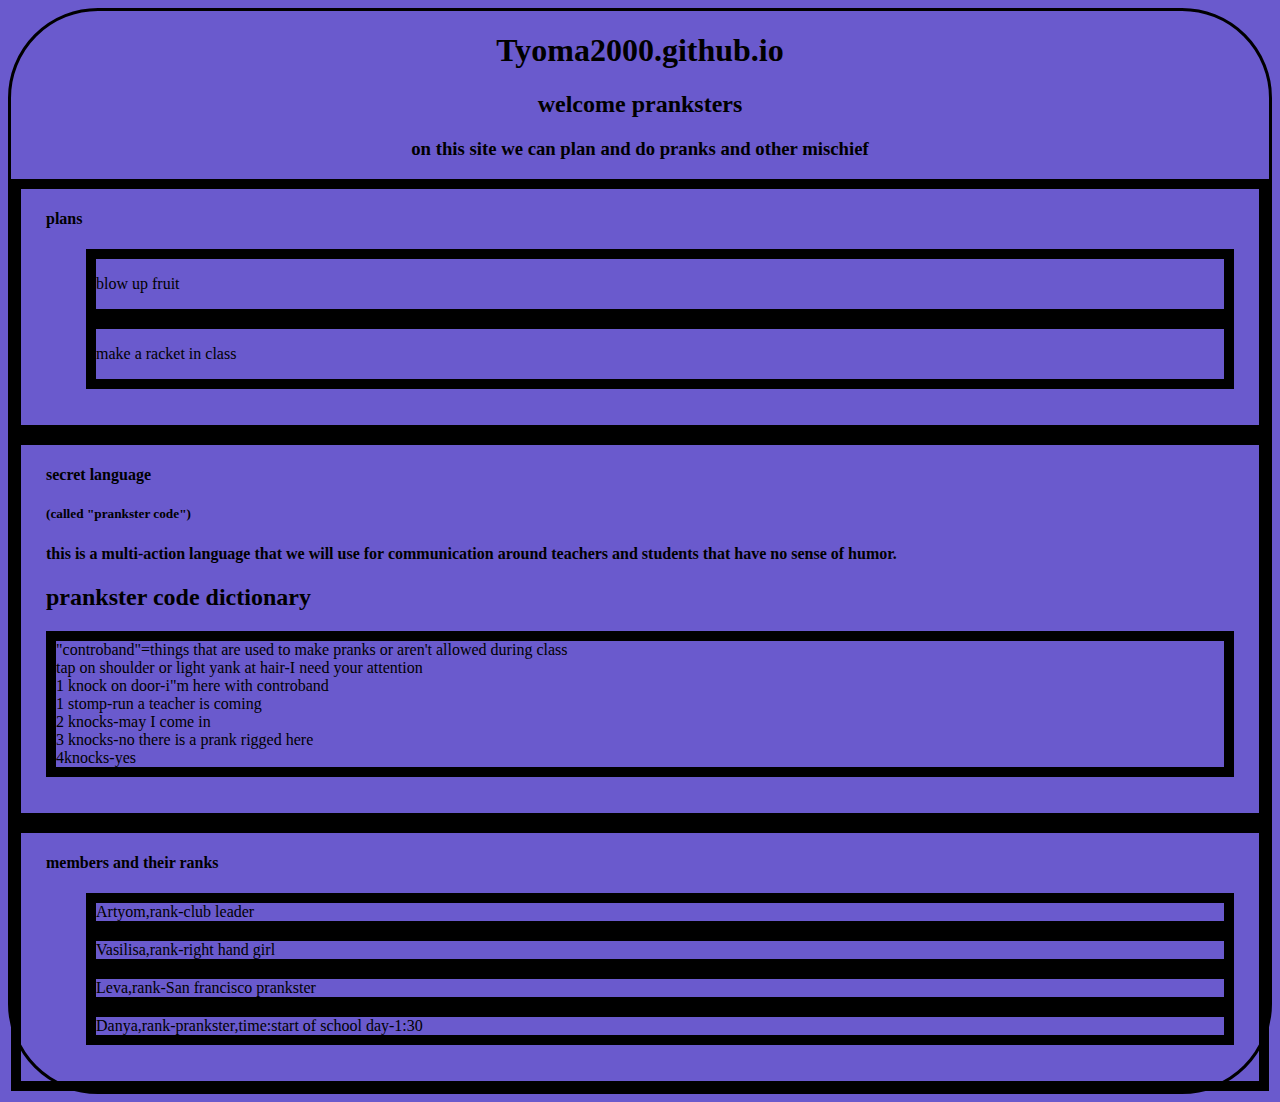
<file: index.html>
<!doctype html>
<html>
<head>
 <title>abc.com</title>
 <link rel="stylesheet" href="style.css">
</head>
<body>
<h1>Tyoma2000.github.io</h1>
<h2>welcome pranksters</h2>

<h3>on this site we can plan and do pranks and other mischief</h3>

<div class=menu>
 <h4>plans</h4>
 <ul>
<li class=item><p>blow up fruit</p></li>
<li class=item><p>make a racket in class</p></li>  
 </ul>
 </div>
<div class=menu>
 <h4>secret language</h4>
 <h5>(called "prankster code")</h5> 
<h4> this is a multi-action language that we will use for communication around teachers and students that have no sense of humor.</h4>
 <h2>prankster code dictionary</h2>
 <p class=item>"controband"=things that are used to make pranks or aren't allowed during class
 <br>
 tap on shoulder or light yank at hair-I need your attention
 <br>
 1 knock on door-i"m here with controband
 <br>
1 stomp-run a teacher is coming
 <br>
 2 knocks-may I come in
 <br>
 3 knocks-no there is a prank rigged here
 <br>
 4knocks-yes</p>
</div>
 <div class=menu>
 <h4 class=center>members and their ranks</h4>
 <ul>
  <li class=item>Artyom,rank-club leader</li>
  <li class=item>Vasilisa,rank-right hand girl</li>
  <li class=item>Leva,rank-San francisco prankster</li>
  <li class=item>Danya,rank-prankster,time:start of school day-1:30</li>
 </ul>
 </div>
 <script src="script.js"></script>
</body>
</html>
</file>
<file: style.css>
body {
 text-align: center;
 border: solid;
 border-radius: 90px;
 background-color: slateblue;
 font-family: trebuchet MS;
}
.menu{
border: solid 10px;
padding-left: 25px;
padding-right: 25px;
padding-bottom: 20px;
text-align: left;

}
.item{
border:solid 10px;
 display:flex;
}
.center{
 justify-content:center;
}
</file>
